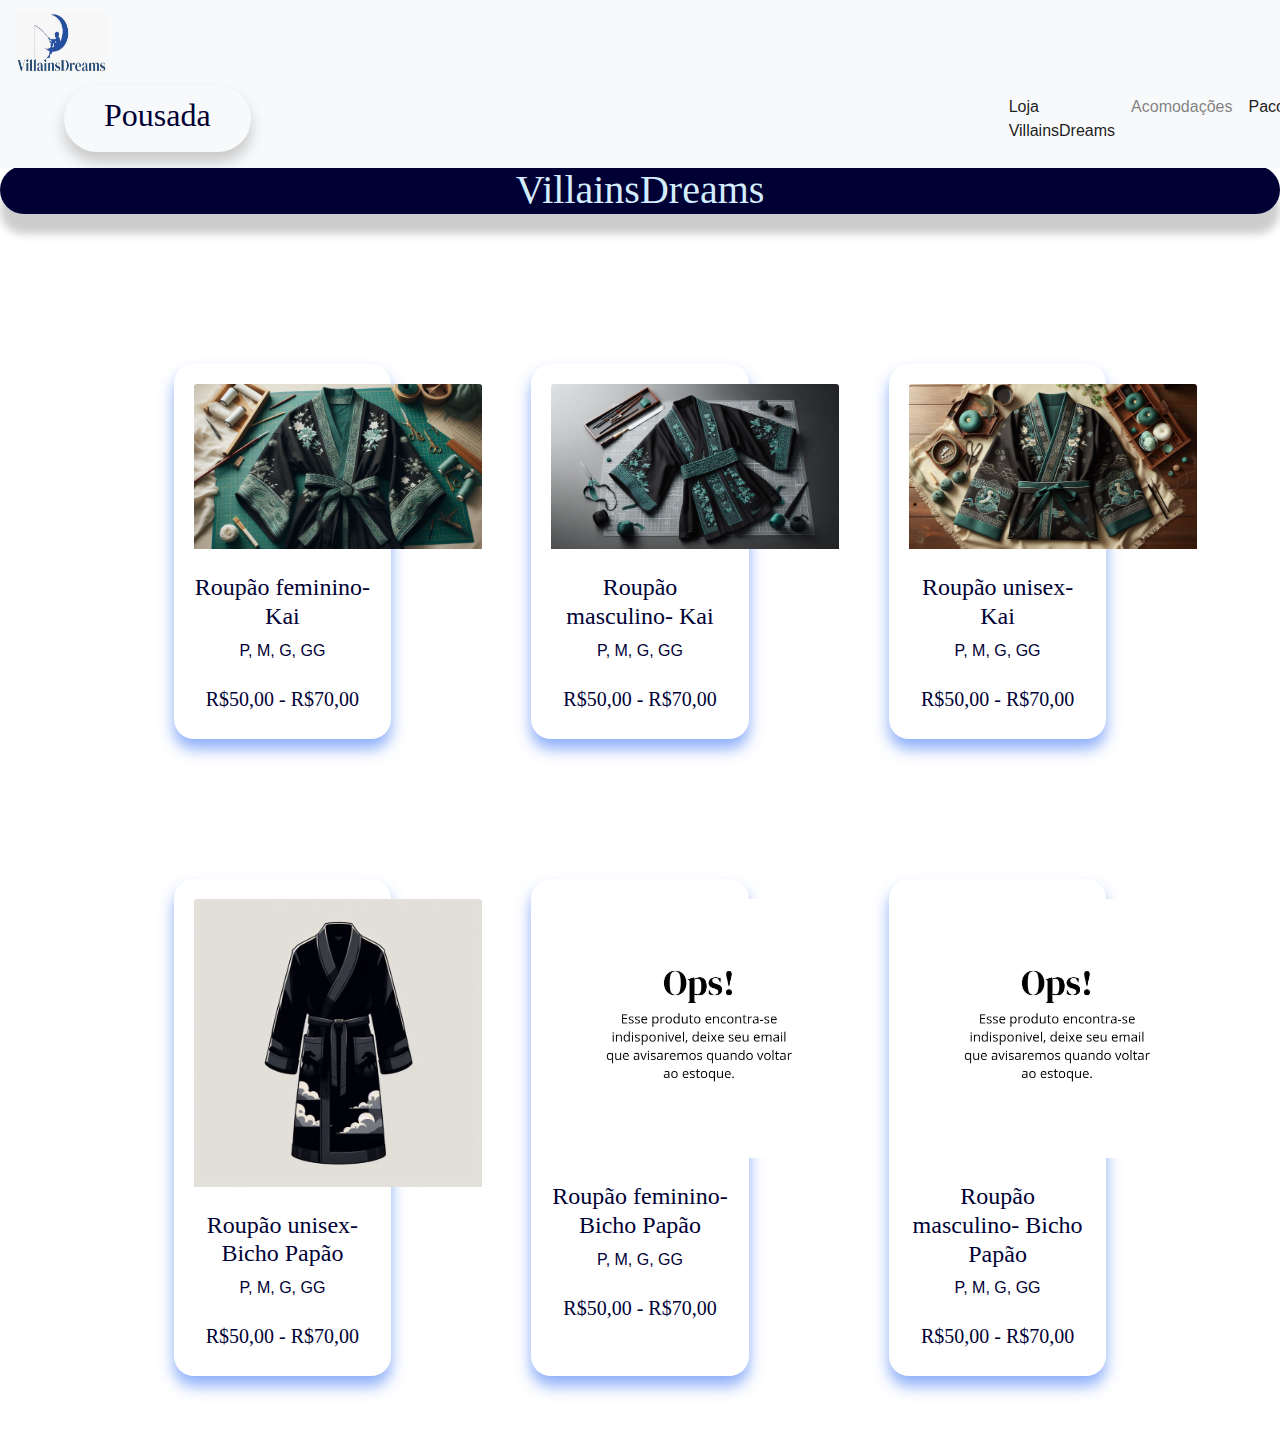
<file: loja.html>
<!DOCTYPE html>
<html lang="en">
<head>
    <meta charset="UTF-8">
    <meta name="viewport" content="width=, initial-scale=1.0">
    <title>Pousada</title>
    <link rel="stylesheet" href="loja.css">
    <link rel="stylesheet" href="https://stackpath.bootstrapcdn.com/bootstrap/4.1.3/css/bootstrap.min.css">
</head>
<div class="body">
<body>
  <div class="header">
    <header>
          <nav class="navbar navbar-light bg-light">
             <a class="navbar-brand" href="#">
              <div class="logo">
               <img src="imagens/logo.jpg" width="90" height="60" alt=""> 
              </div>
               <nav class="navbar navbar-expand-lg navbar-light bg-light">
               <a class="navbar-brand" href="#"></a>
               <button class="navbar-toggler" type="button" data-toggle="collapse" data-target="#conteudoNavbarSuportado" aria-controls="conteudoNavbarSuportado" aria-expanded="false" aria-label="Alterna navegação">
               <span class="navbar-toggler-icon"></span>
               </button>
          
               <div class="pousada">
                <h2>Pousada</h2>
               </div>
            <div class="collapse navbar-collapse" id="conteudoNavbarSuportado">
              <ul class="navbar-nav mr-auto">
                <li class="nav-item active">
                  <a class="nav-link" href="INDEX.HTML">Loja VillainsDreams <span class="sr-only">(página atual)</span></a>
                </li>
                <li class="nav-item">
                  <a class="nav-link" href="quartos/quartomorte.html">Acomodações</a>
                </li>
                <li class="nav-item active">
                  <a class="nav-link" href="quartos/pacotes.html">Pacotes <span class="sr-only">(página atual)</span></a>
                </li>
                  <div class="dropdown-menu" aria-labelledby="navbarDropdown">
                    <a class="dropdown-item" href="http://127.0.0.1:5500/villians/villians/quartomorte.html">Quarto: Morte</a>
                    <a class="dropdown-item" href="http://127.0.0.1:5500/villians/villians/quartokai.html">Quarto: Kai</a>
                    <a class="dropdown-item" href="http://127.0.0.1:5500/villians/villians/quartobp.html">Quarto: Bicho Papão</a>
                </li>
                <form class="form-inline my-2 my-lg-0">
                  <input class="form-control mr-sm-2" type="search" placeholder="Pesquisar" aria-label="Pesquisar">
                  <button class="btn btn-outline-success my-2 my-sm-0" type="submit">Pesquisar</div></button>
                </form>
              </div>
            </div>
          </nav>
    </header>
   </div>
   <body>
    <br>
    <br>
    <br>
    <br>
    <br>
    <div class="loja">
       <h2>Loja</h2>
    </div>
    <div class="vd">
      <h1>VillainsDreams</h1>
    </div>
    <br>
    <br>
    <br>
    <div class="container3">
    <div class="cardtodo">
      <div class="produto1" style="width: 18rem;">
        <img src="img.loja/kaifem.jpg" class="card-img-top" alt="...">
      </div>
      <br>
        <div class="cardbody">
          <div class="nomeproduto">
            <h4>Roupão feminino- Kai</h4>
          </div> 
          <div class="tamanho">
             <p class="card-text">P, M, G, GG</p>
          </div>
          <br>
          <div class="preço">
             <h5>R$50,00 - R$70,00</h5>
          </div>
        </div>
    </div>
    <div class="cardtodo">
      <div class="produto1" style="width: 18rem;">
        <img src="img.loja/kaimasc.jpg" class="card-img-top" alt="...">
      </div>
      <br>
        <div class="cardbody">
          <div class="nomeproduto">
            <h4>Roupão masculino- Kai</h4>
          </div> 
          <div class="tamanho">
             <p class="card-text">P, M, G, GG</p>
          </div>
          <br>
          <div class="preço">
             <h5>R$50,00 - R$70,00</h5>
          </div>
        </div>
    </div>
    <div class="cardtodo">
      <div class="produto1" style="width: 18rem;">
        <img src="img.loja/kai-unisex.jpg" class="card-img-top" alt="...">
      </div>
      <br>
        <div class="cardbody">
          <div class="nomeproduto">
            <h4>Roupão unisex- Kai</h4>
          </div> 
          <div class="tamanho">
             <p class="card-text">P, M, G, GG</p>
          </div>
          <br>
          <div class="preço">
             <h5>R$50,00 - R$70,00</h5>
          </div>
        </div>
    </div>
    </div>
    <div class="container3">
      <div class="cardtodo">
        <div class="produto1" style="width: 18rem;">
          <img src="img.loja/bicho-papao.jpg" class="card-img-top" alt="...">
        </div>
        <br>
          <div class="cardbody">
            <div class="nomeproduto">
              <h4>Roupão unisex- Bicho Papão</h4>
            </div> 
            <div class="tamanho">
               <p class="card-text">P, M, G, GG</p>
            </div>
            <br>
            <div class="preço">
               <h5>R$50,00 - R$70,00</h5>
            </div>
          </div>
      </div>
      <div class="cardtodo">
        <div class="produto1" style="width: 18rem;">
          <img src="img.loja/indisponivel.jpg" class="card-img-top" alt="...">
        </div>
        <br>
          <div class="cardbody">
            <div class="nomeproduto">
              <h4>Roupão feminino- Bicho Papão</h4>
            </div> 
            <div class="tamanho">
               <p class="card-text">P, M, G, GG</p>
            </div>
            <br>
            <div class="preço">
               <h5>R$50,00 - R$70,00</h5>
            </div>
          </div>
      </div>
      <div class="cardtodo">
        <div class="produto1" style="width: 18rem;">
          <img src="img.loja/indisponivel.jpg" class="card-img-top" alt="...">
        </div>
        <br>
          <div class="cardbody">
            <div class="nomeproduto">
              <h4>Roupão masculino- Bicho Papão</h4>
            </div> 
            <div class="tamanho">
               <p class="card-text">P, M, G, GG</p>
            </div>
            <br>
            <div class="preço">
               <h5>R$50,00 - R$70,00</h5>
            </div>
          </div>
      </div>
      </div>
  </body>
</file>
<file: loja.css>
.loja{
    color: rgb(140, 202, 243);
    text-align: center;
    font-family: Georgia, 'Times New Roman', Times, serif;
}
.vd{
    color: rgb(211, 237, 255);
    text-align: center;
    font-family: Georgia, 'Times New Roman', Times, serif;
    border-radius: 80px;
    background-color: rgb(0, 0, 53);
    box-shadow: 0 20px 8px rgba(0, 0, 0, 0.2);
}
.pousada{
    font-family: Cambria, Cochin, Georgia, Times, 'Times New Roman', serif ;
    margin-right: 750px;
    color: rgb(0, 0, 53);
    padding: 10px 40px;
    border-radius: 80px;
    box-shadow: 0 10px 15px rgba(0, 0, 0, 0.2);
}
.header{
    position: fixed; /* Fixa a navbar no topo */
    top: 0;
    left: 0;
    right: 0;
    z-index: 1030; /* Garante que a navbar fique acima de outros elementos */
}
.cardbody{
    text-align: center; 
}
.cardtodo{
    padding: 10px 20px;
    box-shadow: 0 10px 15px rgba(112, 155, 248, 0.801);
    color: rgb(0, 0, 53);
     width: 17%; /* ajuste a largura conforme necessário */
    padding: 20px;
    margin: 70px;
    border-radius: 20px;
}
.nomeproduto{
    font-family: Cambria, Cochin, Georgia, Times, 'Times New Roman', serif;
}
.tamanho{
    font-family: Verdana, Geneva, Tahoma, sans-serif;
}
.preço{
    font-family: Georgia, 'Times New Roman', Times, serif;
}
.container3{
    display: flex;
    justify-content: center;
}
</file>
